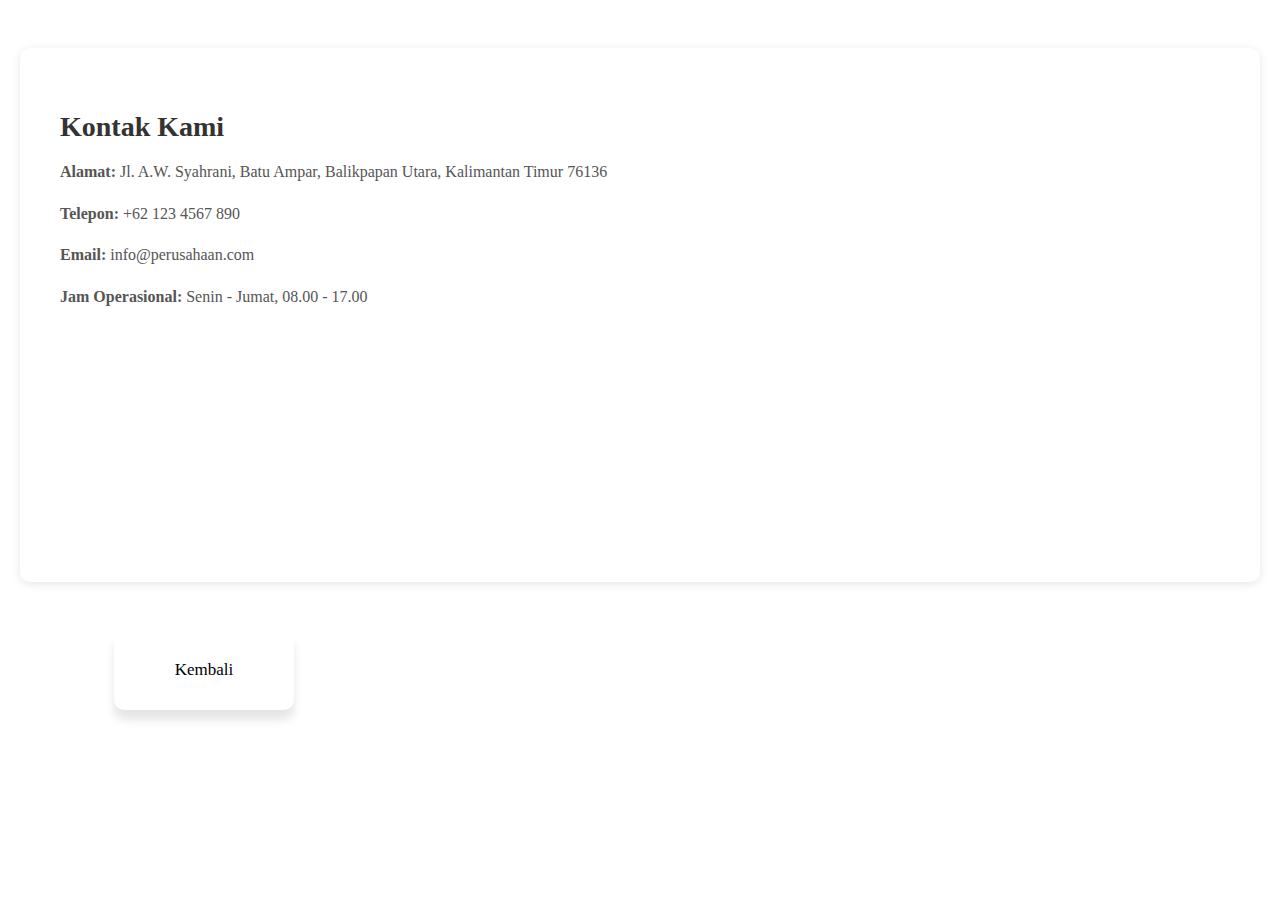
<file: map.html>
<!DOCTYPE html>
<html lang="en">
<head>
    <meta charset="UTF-8">
    <meta name="viewport" content="width=device-width, initial-scale=1.0">
    <title>Lokasi Kami</title>
    <link rel="stylesheet" href="map.css">
</head>
<body>
    
    <!-- map -->
<div class="container-map">
    <div class="content-map">
        <h2>Kontak Kami</h2>
        <p><strong>Alamat:</strong> Jl. A.W. Syahrani, Batu Ampar, Balikpapan Utara, Kalimantan Timur 76136</p>
        <p><strong>Telepon:</strong> +62 123 4567 890</p>
        <p><strong>Email:</strong> info@perusahaan.com</p>
        <p><strong>Jam Operasional:</strong> Senin - Jumat, 08.00 - 17.00</p>
    </div>
    <div class="map">
      <iframe src="https://www.google.com/maps/embed?pb=!1m18!1m12!1m3!1d3988.922146434275!2d116.83707487495259!3d-1.2144100355517449!2m3!1f0!2f0!3f0!3m2!1i1024!2i768!4f13.1!3m3!1m2!1s0x2df1487e91dccb1d%3A0xe6337a049faabd60!2sJl.%20A.W.%20Syahrani%2C%20Batu%20Ampar%2C%20Kec.%20Balikpapan%20Utara%2C%20Kota%20Balikpapan%2C%20Kalimantan%20Timur%2076136!5e0!3m2!1sid!2sid!4v1731652335866!5m2!1sid!2sid" 
        width="450" 
          height="450" 
        style="border:0;" allowfullscreen="" loading="lazy" referrerpolicy="no-referrer-when-downgrade">
      </iframe>
    </div>
  </div>
  
  <!-- end of map -->

 
  <div class="uiverse">
    <a href='/index.html'>
      <span class="tooltip">Halaman Utama</span>
      <span>
          Kembali
      </span>
      </a>
  </div>


</body>
</html>
</file>
<file: map.css>
.container-map {
  display: flex;
  flex-wrap: wrap;
  justify-content: space-between;
  align-items: flex-start;
  padding: 20px;
  max-width: 1200px;
  margin: 3em auto;
  background-color: #fff;
  box-shadow: 0 2px 10px rgba(0, 0, 0, 0.1);
  border-radius: 10px;
}
.content-map {
  flex: 1;
  padding: 20px;
  min-width: 280px;
  box-sizing: border-box;
}
.content-map h2 {
  font-size: 28px;
  color: #333;
  margin-bottom: 15px;
}
.content-map p {
  font-size: 16px;
  color: #555;
  line-height: 1.6;
  margin-bottom: 10px;
}
.map {
  flex: 1;
  padding: 20px;
  min-width: 280px;
  box-sizing: border-box;
}
.map img {
  width: 100%;
  height: auto;
  border-radius: 10px;
}

/* Responsive Style */
@media screen and (max-width: 768px) {
  .container-map {
      flex-direction: column;
  }
  .content-map, .map {
      padding: 10px;
      text-align: center;
  }
  .map img {
      margin-top: 15px;
      margin-right: 1em;
  }
}


/* From Uiverse.io by mrhyddenn */ 
.uiverse a{
  position: relative;
  background: #ffffff;
  color: #000;
  padding: 15px;
  margin: 10px;
  border-radius: 10px;
  width: 150px;
  height: 50px;
  font-size: 17px;
  display: flex;
  justify-content: center;
  align-items: center;
  flex-direction: column;
  box-shadow: 0 10px 10px rgba(0, 0, 0, 0.1);
  cursor: pointer;
  transition: all 0.2s cubic-bezier(0.68, -0.55, 0.265, 1.55);
  text-decoration:none;
}
.uiverse{
  margin-left: 6em;
}

.tooltip {
  position: absolute;
  top: 0;
  font-size: 14px;
  background: #ffffff;
  color: #ffffff;
  padding: 5px 8px;
  border-radius: 5px;
  box-shadow: 0 10px 10px rgba(0, 0, 0, 0.1);
  opacity: 0;
  pointer-events: none;
  transition: all 0.3s cubic-bezier(0.68, -0.55, 0.265, 1.55);
}

.tooltip::before {
  position: absolute;
  content: "";
  height: 8px;
  width: 8px;
  background: #ffffff;
  bottom: -3px;
  left: 50%;
  transform: translate(-50%) rotate(45deg);
  transition: all 0.3s cubic-bezier(0.68, -0.55, 0.265, 1.55);
}

.uiverse:hover .tooltip {
  top: -45px;
  opacity: 1;
  visibility: visible;
  pointer-events: auto;
}

svg:hover span,
svg:hover .tooltip {
  text-shadow: 0px -1px 0px rgba(0, 0, 0, 0.1);
}

.uiverse:hover a,
.uiverse:hover .tooltip,
.uiverse:hover .tooltip::before {
  background: linear-gradient(320deg, rgb(3, 77, 146), rgb(0, 60, 255));
  color: #ffffff;
}
</file>
